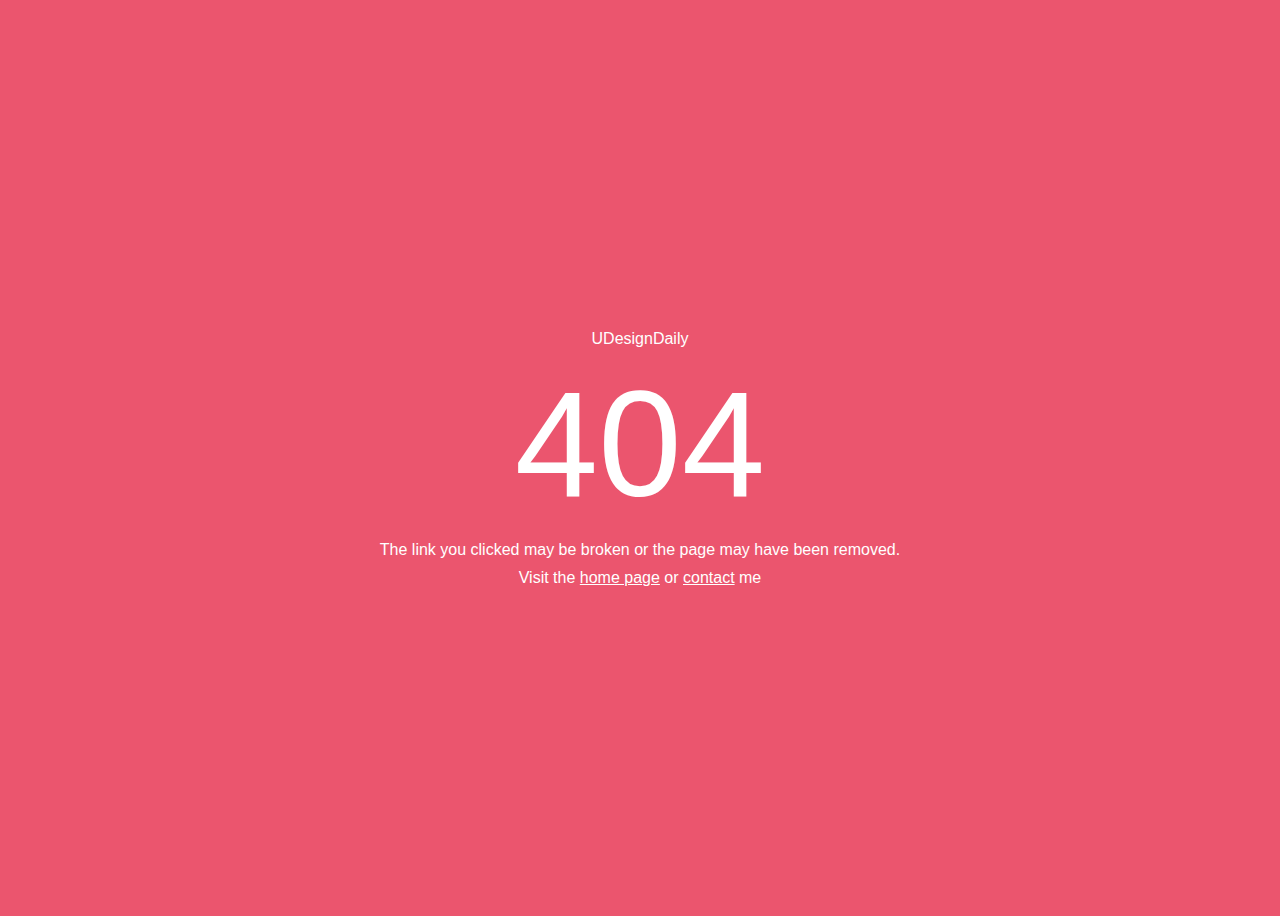
<file: index.html>
<!DOCTYPE html>
<html>
<head>
<link rel="stylesheet" href=".\style.css"/>
</head>
<body>
    <div class="container">
        <div>UDesignDaily</div>
        <div class="header">404</div>
        <div>The link you clicked may be broken or the page may have been removed.</div>
        <div>Visit the <a href="#">home page</a> or <a href="#">contact</a> me</div>
    </div>
</body>
</html>
</file>
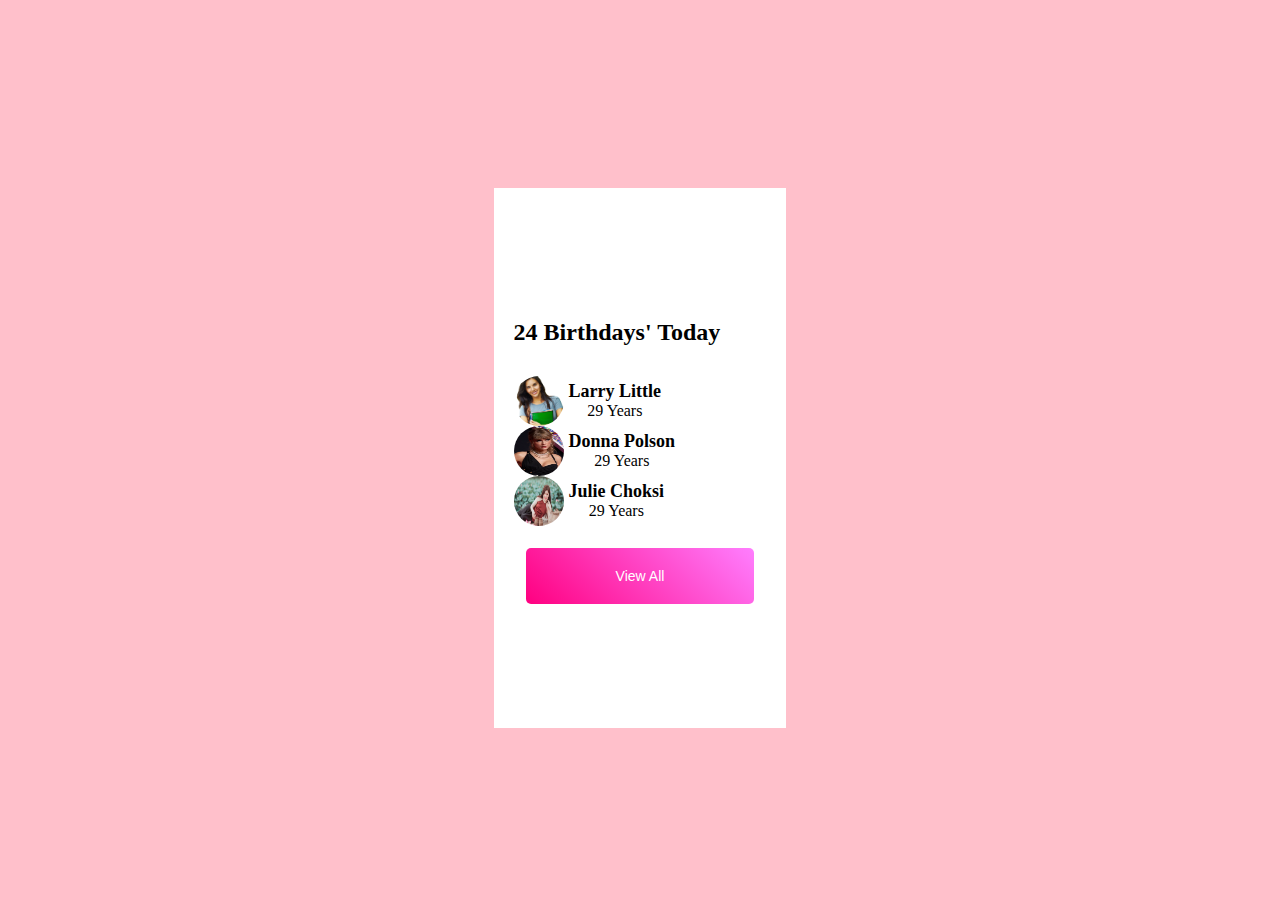
<file: Birthday List/index.html>
<html>

<head>
    <title>Birthday List</title>
    <link rel="stylesheet" href="./style.css" />
</head>

<body>
    <div class="container">
        <div class="card">
            <h2>24 Birthdays' Today</h2>
            <div>
            <div class="girl">
                <img src="./1.png" />
                <div class="info">

                    <span class="username">Larry Little</span>

                    <span>29 Years</span>

                </div>
            </div>
            <div class="girl">
                <img src="./4.png" />
                <div class="info">

                    <span class="username">Donna Polson</span>

                    <span>29 Years</span>

                </div>
            </div>
            <div class="girl">
                <img src="./3.jpg" />
                <div class="info">

                    <span class="username">Julie Choksi</span>

                    <span>29 Years</span>

                </div>
            </div>
        </div>
            <button>View All</button>
        </div>
    </div>
</body>

</html>
</file>
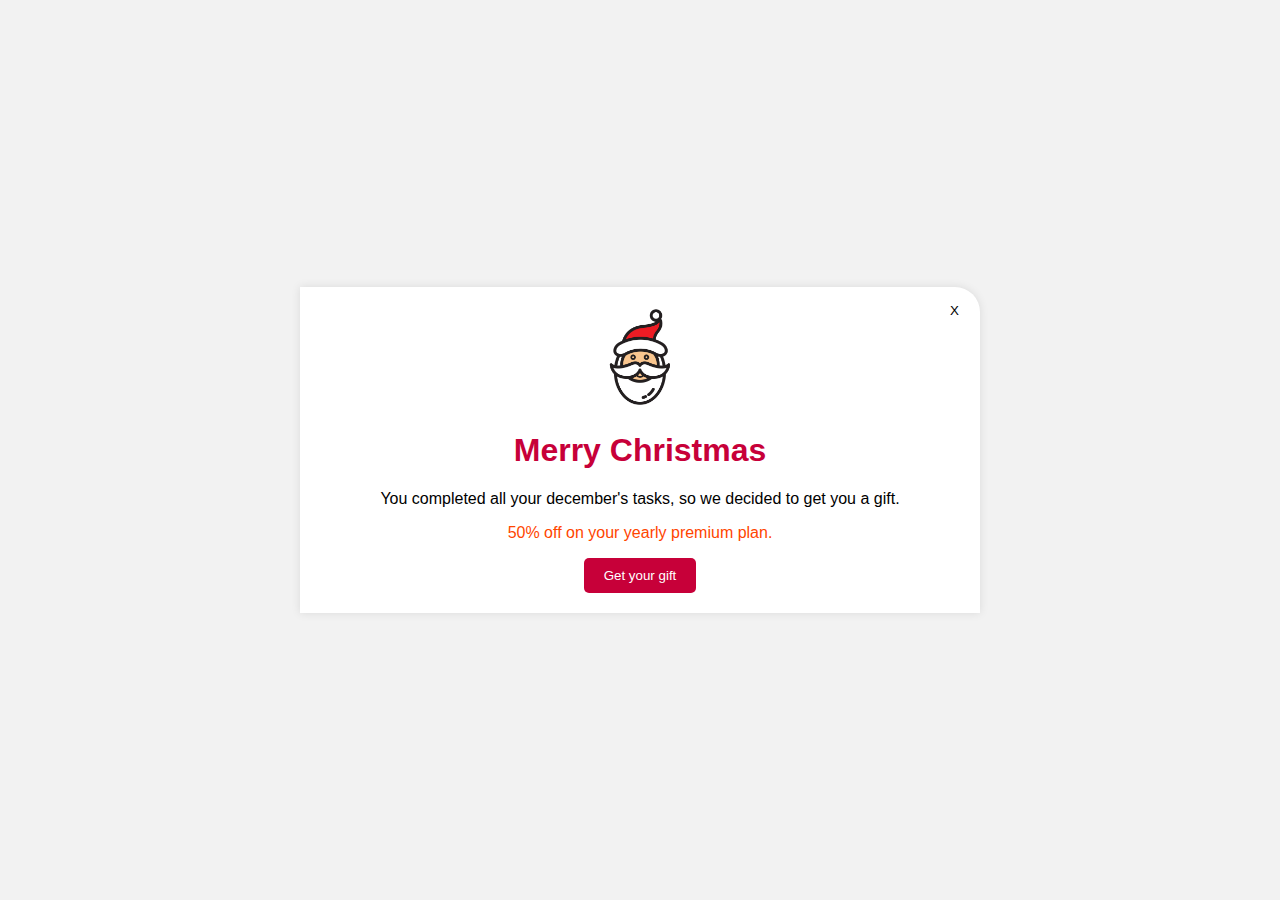
<file: Christmas Promo/index.html>
<!DOCTYPE html>
<html lang="en">

<head>
    <meta charset="UTF-8">
    <meta name="viewport" content="width=device-width, initial-scale=1.0">
    <title>Christmas Promo</title>
    <link href="./style.css" rel="stylesheet" />
</head>

<body>
    <div class="container">
        <div class="promo">
            <button class="close-button">X</button>
            <img src="./santa.png" />
            <h1>Merry Christmas</h1>
            <p>You completed all your december's tasks, so we decided to get you a gift.</p>
            <p class="discount">50% off on your yearly premium plan.</p>
            <button class="get-gift">Get your gift</button>
        </div>
    </div>
</body>

</html>
</file>
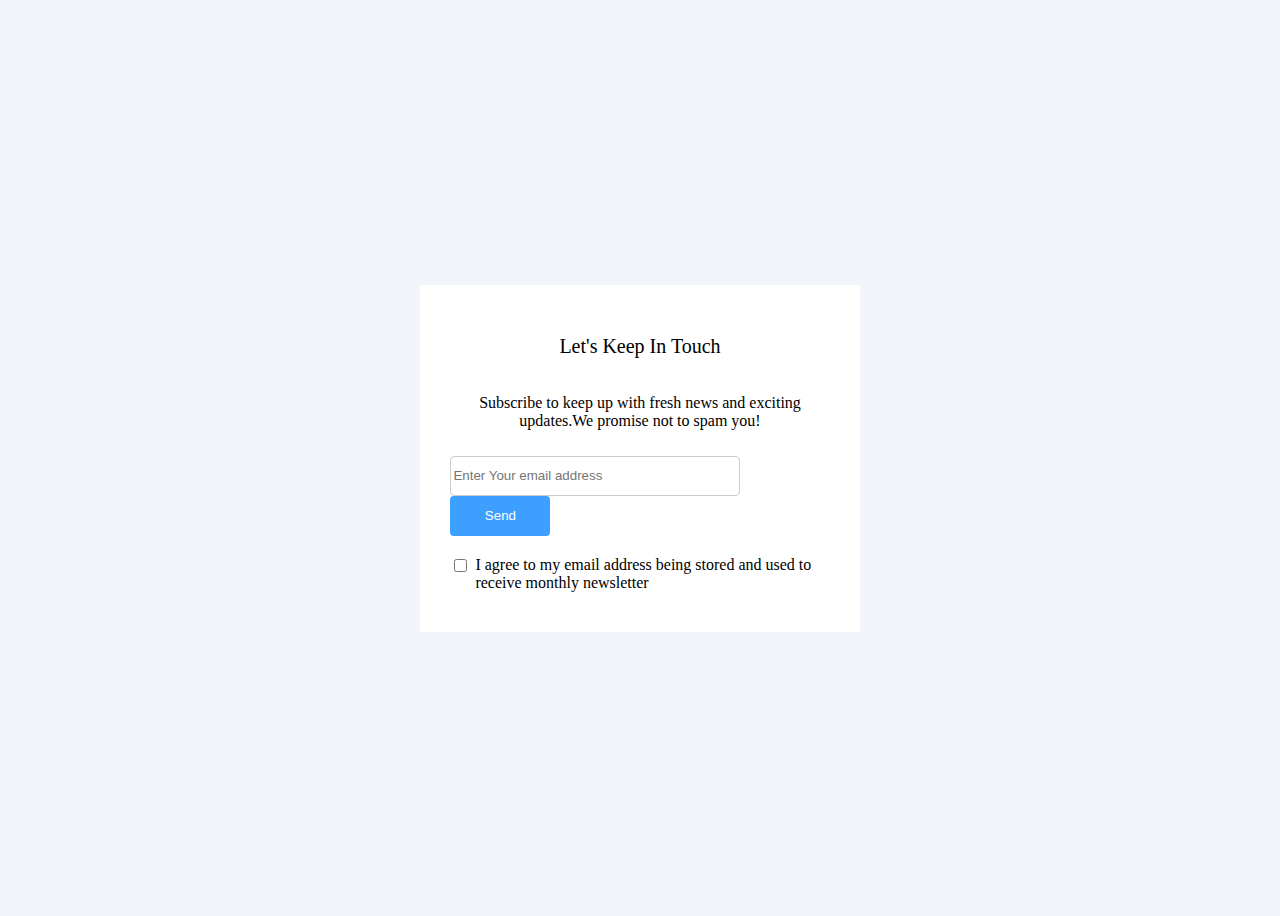
<file: subscribe/index.html>
<html>
<head>
    <title>Subscribe</title>
    <link rel="stylesheet" href="./style.css" />
</head>
<body>
    <div class="container">
        <div class="box">
            <p class="header">Let's Keep In Touch</p>
            <p>Subscribe to keep up with fresh news and exciting updates.We promise not to spam you!</p>
            <div class="user-input-box">
                <input type="text" placeholder="Enter Your email address"/>
                <button>Send</button>
            </div>
            <div class="user-input-box flex-2">
                <input type="checkbox" class="item-1" />
                <label>I agree to my email address being stored and used to receive monthly newsletter</label>
            </div>
        </div>
    </div>
</body>
</html>
</file>
<file: Birthday List/style.css>
:root{
    background-color: pink;
}

b{
    font-size: x-large;
}

.container{
    display: flex;
    align-items: center;
    justify-content: center;
    flex-direction: column;
    height: 100vh;
}


button{
    display: inline-block;
    margin: 5%;
    padding: 20px;
    font-size: 14px;
    border: none;
    border-radius: 5px;
    color: #fff;
    background-image: linear-gradient(45deg, #FF0080, #FF7EFF);
    cursor: pointer;
}

.card{
    display: flex;
    align-items: left;
    justify-content: center;
    flex-direction: column;
    height: 60%;
    width: 20%;
    background-color: white;
    gap: 10px;
    padding-right: 20px;
    padding-left: 20px;
}

img{
    height: 50px;
    width: 50px;
    border-radius: 50%;
}

.girl{
    display: flex;
    flex-direction: row;
    align-items: left;
    justify-content: left;
    gap: 5px;
}

.username{
    font-size: large;
    font-weight: bold;
}

.info{
    display: flex;
    align-items: center;
    justify-content: center;
    flex-direction: column;
}

p{
    font-size: x-large;
    font-weight: bolder;
}
</file>
<file: Christmas Promo/style.css>
body{
    background-color:#f2f2f2;
    margin: 0;
    width: 100vw;
    height: 100vh;
    padding: 0;
}

.container{
    display: flex;
    align-items: center;
    justify-content: center;
    height: 100vh;
    flex-direction: column;
    gap: 3px;
    font-family: 'Franklin Gothic Medium', 'Arial Narrow', Arial, sans-serif;
}
.close-button{
    position: absolute;
    top: 15px;
    right:15px;
}
.promo {
    text-align: center;
    position: absolute;
    background-color: #fff;
    padding: 20px;
    border-top-right-radius: 25px;
    width: 50%;
    box-shadow: 0 0 10px rgba(0, 0, 0, 0.1);
}
h1{
    color: #c70039;
}

.discount{
    color: orangered;
}

.get-gift{
    background-color: #c70039;
        color: #fff;
        padding: 10px 20px;
        border: none;
        border-radius: 5px;
        cursor: pointer;
        transition: background-color 0.3s ease;
}
.close-button{
        color: black;
        border: none;
        background:none;
        border-radius: 5px;
        cursor: pointer;
        transition: background-color 0.3s ease;
}

img{
    width: 100px;
    height: 100px;
}
</file>
<file: subscribe/style.css>
body {
    background-color: #F1F5F9;
}

.container {
    display: flex;
    flex-direction: column;
    align-items: center;
    justify-content: center;
    height: 100vh;
}

.flex-2{
    display: flex;
    align-items: center;
    justify-content: center;
    flex-direction: row;
    gap:5px;
}
.item-1{
    align-self: flex-start;
}

.box {
    display: flex;
    flex-direction: column;
    align-items: left;
    justify-content: center;
    background-color: white;
    padding: 30px;
    width: 30%;
 }
.header{
    font-size:20px;
}
.user-input-box{
    margin-top: 10px;
    margin-bottom: 10px;

}
 p{
    text-align: center;
 }

 button{
    background-color: #3D9FFF;
    border: none;
    color: white;
    width: 100px;
    height: 40px;
  border-radius: 4px;
  cursor: pointer;

 }

 input[type=text]{
    width: 290px;
    height: 40px;
    display: inline-block;
    border: 1px solid #ccc;
    border-radius: 4px;
    box-sizing: border-box;
  
 }
</file>
